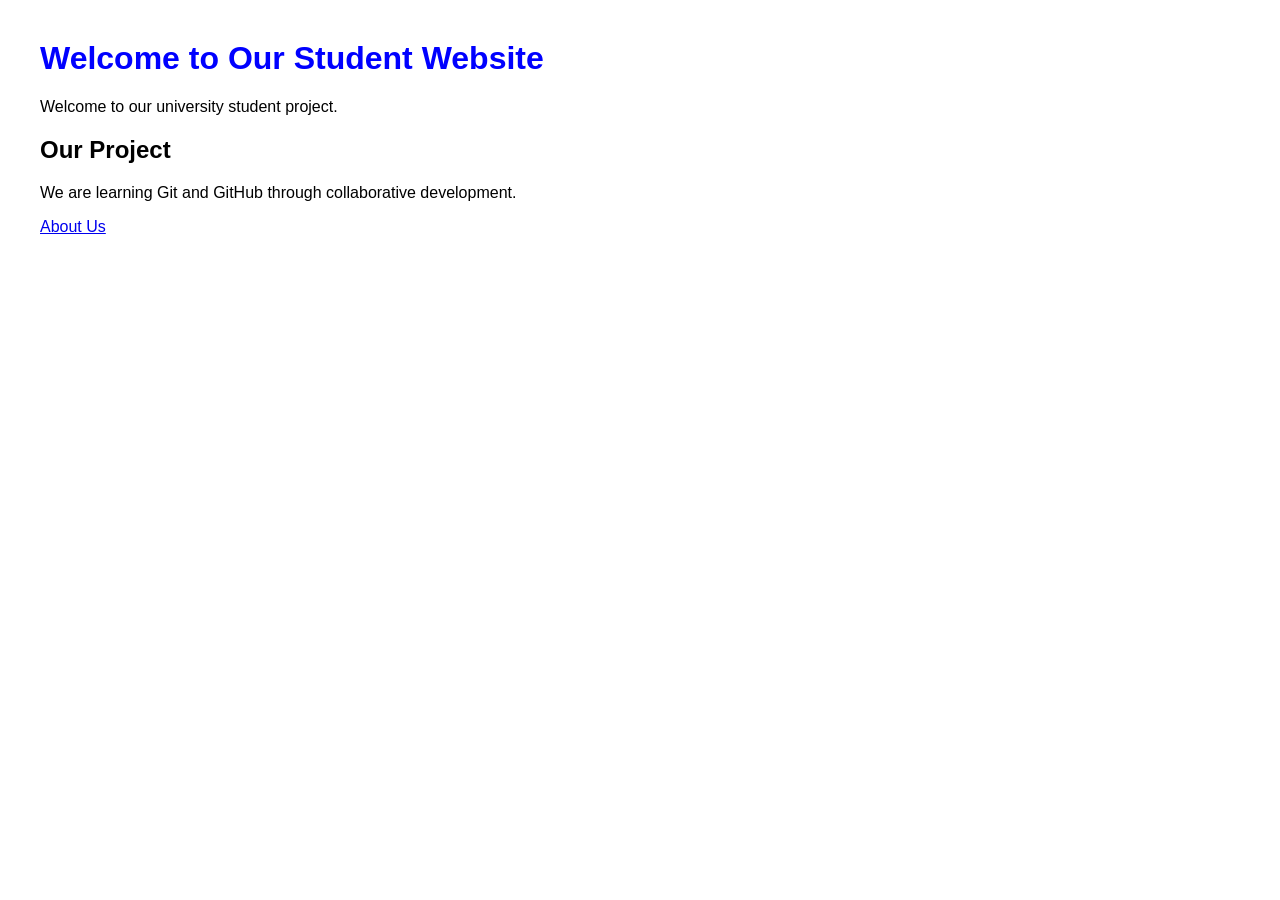
<file: index.html>
<!DOCTYPE html> 
<html> 
<head> 
<title>Student Website</title> 
<link rel="stylesheet" href="style.css"> 
</head> 
<body> 
<h1>Welcome to Our Student Website</h1> 
<p>Welcome to our university student project.</p> 
<h2>Our Project</h2>
<p>We are learning Git and GitHub through collaborative development.</p>
<a href="about.html">About Us</a> 
</body> 
</html>
</file>
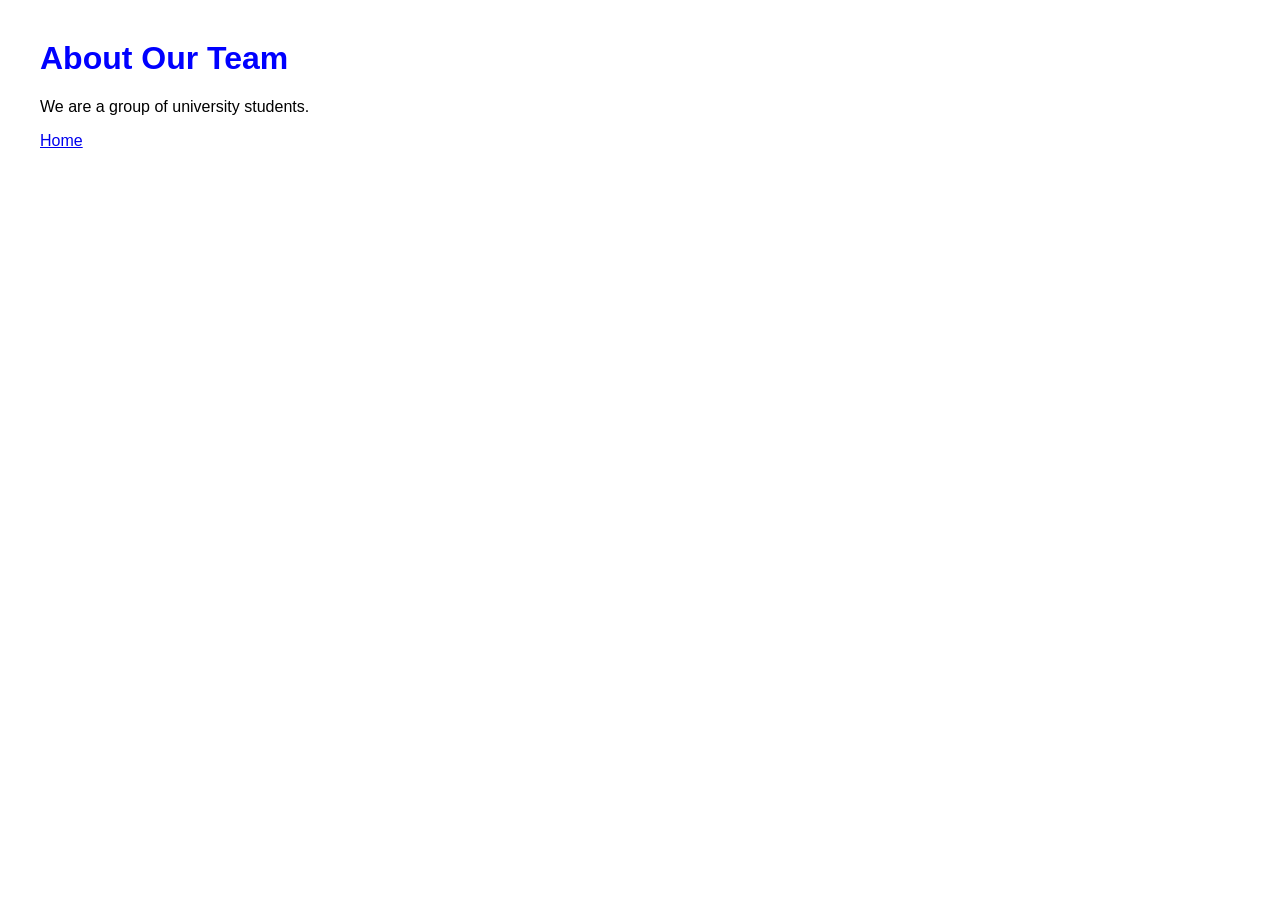
<file: about.html>
<!DOCTYPE html> 
<html> 
<head> 
<title>About Us</title> 
<link rel="stylesheet" href="style.css"> 
</head> 
<body> 
<h1>About Our Team</h1> 
<p>We are a group of university students.</p> 
<a href="index.html">Home</a> 
</body> 
</html>
</file>
<file: style.css>
body { 
font-family: Arial, sans-serif; 
margin: 40px; 
} 
h1 { 
color: blue; 
}
</file>
